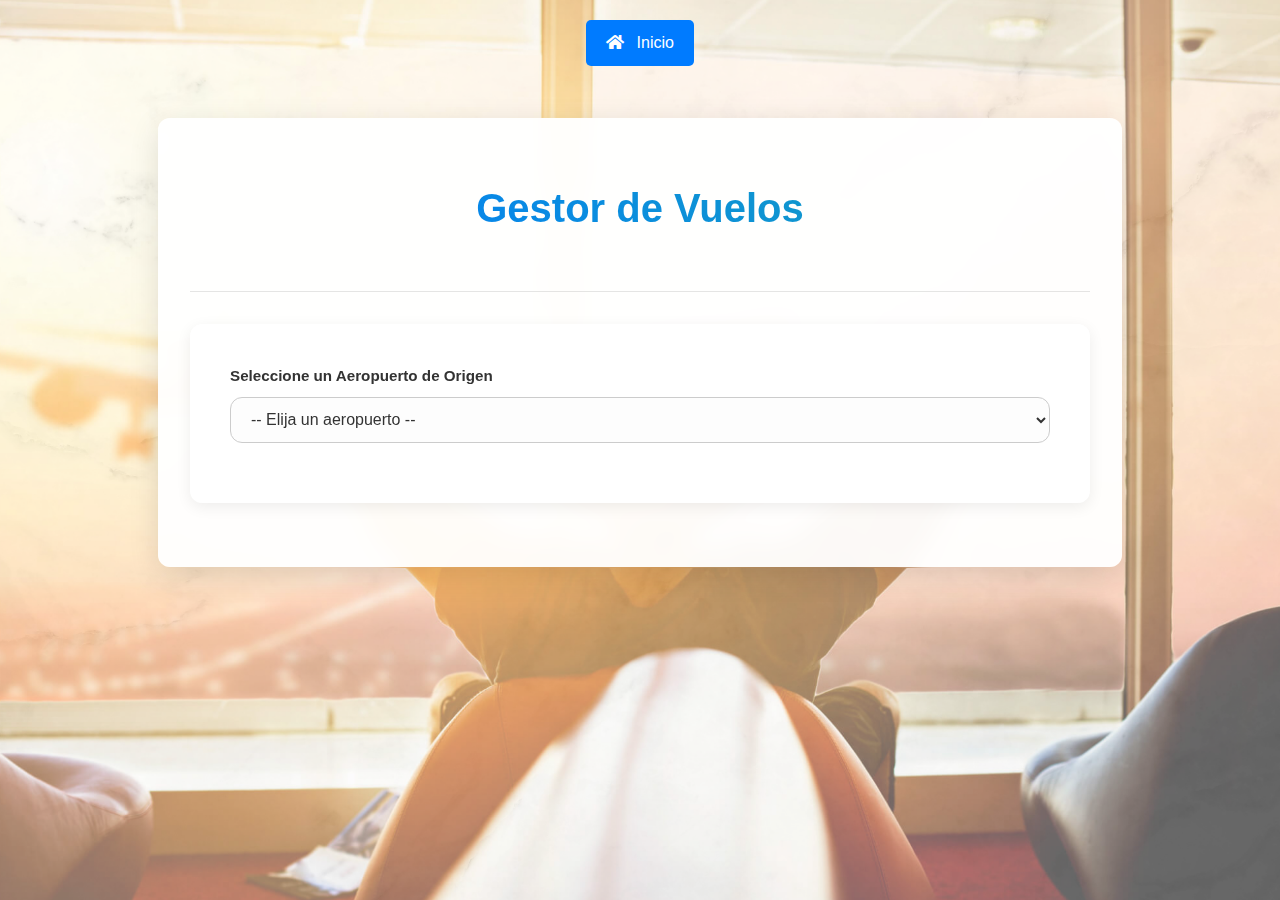
<file: inicio/index.html>
<!DOCTYPE html>
<html lang="es">
<head>
    <meta charset="UTF-8" />
    <meta name="viewport" content="width=device-width, initial-scale=1.0" />
    <title>Sistema de Gestión de Vuelos</title>
    <link rel="icon" href="data:image/svg+xml,%3Csvg xmlns='http://www.w3.org/2000/svg' viewBox='0 0 100 100'%3E%3Ctext y='.9em' font-size='90'%3E✈️%3C/text%3E%3C/svg%3E">
    <link rel="stylesheet" href="https://cdnjs.cloudflare.com/ajax/libs/font-awesome/5.15.4/css/all.min.css">
    <link rel="stylesheet" href="../style.css">
    <style>
        .home-button-container { text-align: center; padding: 20px 0; }
        .home-button {
            padding: 10px 20px; font-size: 16px; background-color: #007bff; color: white;
            border: none; border-radius: 5px; cursor: pointer; text-decoration: none; display: inline-block;
        }
        .home-button:hover { background-color: #0056b3; }
    </style>
</head>
<body>
    <div class="home-button-container">
        <a href="../index.html" class="home-button"><i class="fas fa-home"></i> Inicio</a>
    </div>
    <main class="container">
        <header class="main-header"><h1>Gestor de Vuelos</h1></header>
        <div class="content-card">
            <div class="form-group">
                <label for="airport-select">Seleccione un Aeropuerto de Origen</label>
                <select id="airport-select" aria-label="Seleccionar aeropuerto"></select>
            </div>
        </div>

        <section id="flight-management-section" class="content-card hidden">
            <h2 id="airport-name-title"></h2>

            <!-- FORMULARIO PARA AÑADIR VUELOS -->
            <form id="add-flight-form" novalidate>
                 <h3><i class="fas fa-plus-circle"></i>Añadir Nuevo Vuelo</h3>
                 <div class="form-grid">
                    <div class="form-group">
                        <label for="flight-number">Número de Vuelo</label>
                        <input type="text" id="flight-number" required placeholder="Ej: IB345">
                    </div>
                    <div class="form-group">
                        <label for="company-input">Compañía</label>
                        <input type="text" id="company-input" required placeholder="Ej: Iberia">
                    </div>
                </div>
                <div class="form-group">
                    <label for="destination">Destino</label>
                    <input type="text" id="destination" required placeholder="Ej: Roma">
                </div>
                <div class="form-grid">
                    <div class="form-group"><label for="departure-date">Día de Salida</label><input type="date" id="departure-date" required></div>
                    <div class="form-group"><label for="departure-time">Hora de Salida</label><input type="time" id="departure-time" required></div>
                </div>
                <div class="form-grid">
                    <div class="form-group"><label for="arrival-date">Día de Llegada</label><input type="date" id="arrival-date" required></div>
                    <div class="form-group"><label for="arrival-time">Hora de Llegada</label><input type="time" id="arrival-time" required></div>
                </div>
                <div class="form-actions-container">
                    <button type="submit" class="cta-button" style="grid-column: 1 / -1;"><i class="fas fa-paper-plane"></i>Añadir Vuelo</button>
                </div>
            </form>

            <!-- SECCIÓN DE LA LISTA DE VUELOS -->
            <section id="flight-list-section">
                <h3><i class="fas fa-list-ul"></i>Vuelos Programados</h3>

                <fieldset class="filter-fieldset">
                    <legend>Filtrar Vuelos</legend>
                    <div class="filter-grid">
                        <div class="form-group">
                            <label for="filter-destination">Destino</label>
                            <input type="text" id="filter-destination" placeholder="Cualquier destino">
                        </div>
                        <div class="form-group">
                            <label for="filter-arrival-time">Hora de Llegada (exacta)</label>
                            <input type="time" id="filter-arrival-time">
                        </div>
                        <div class="form-group">
                            <label for="filter-company">Compañía</label>
                            <input type="text" id="filter-company" placeholder="Cualquier compañía">
                        </div>
                    </div>
                </fieldset>

                <div class="list-actions-container">
                    <button type="button" id="filter-flights-btn" class="cta-button"><i class="fas fa-search"></i> Filtrar</button>
                    <button type="button" id="show-flights-btn" class="secondary-button"><i class="fas fa-list-ul"></i>Mostrar Todos</button>
                </div>
                
                <ul id="flight-list"></ul>
                <p id="no-flights-message" class="hidden">No hay vuelos para mostrar.</p>
            </section>
        </section>
    </main>

    <!-- MODAL DE COMPRA -->
    <div id="purchase-modal" class="modal" role="dialog" aria-modal="true" aria-labelledby="modal-title"></div>

    <!-- POPUP INFORMATIVO -->
    <div id="info-popup" class="info-popup">
        <button id="info-popup-close" class="close-button" title="Cerrar">×</button>
        <h3><i class="fas fa-info-circle"></i>Pago en Efectivo</h3>
        <p>Al seleccionar "Efectivo", estás realizando una <strong>reserva</strong>. Deberás completar el pago en el mostrador para asegurar tu billete.</p>
    </div>
    
    <script src="../script.js"></script>
</body>
</html>
</file>
<file: style.css>
/* --- Variables globales para estilos --- */
:root {
    --primary-color: #007bff;
    --primary-color-dark: #0056b3;
    --secondary-color: #6c757d;
    --secondary-color-dark: #5a6268;
    --success-color-buy: #28a745;
    --success-color-buy-dark: #218838;
    --info-color: #17a2b8;
    --danger-color: #dc3545;
    --success-color: #28a745;
    --text-color: #333;
    --text-color-light: #555;
    --background-alpha: rgba(255, 255, 255, 0.95);
    --border-radius: 12px;
    --shadow-light: 0 4px 15px rgba(0, 0, 0, 0.07);
    --shadow-strong: 0 8px 30px rgba(0, 0, 0, 0.12);
    --transition-speed: 0.3s ease-in-out;
}

/* --- Estilos generales --- */
body {
    font-family: 'Segoe UI', -apple-system, BlinkMacSystemFont, Roboto, Helvetica, Arial, sans-serif;
    margin: 0; color: var(--text-color); line-height: 1.6;
    background-image: url('./img/img-fondo.png');
    background-size: cover; background-position: center; background-attachment: fixed;
}
i { margin-right: 8px; }
.container {
    max-width: 900px; margin: 2rem auto; padding: 2rem; background-color: var(--background-alpha);
    backdrop-filter: blur(10px); border-radius: var(--border-radius); box-shadow: var(--shadow-strong);
}
.main-header {
    text-align: center; margin-bottom: 2rem; padding-bottom: 1.5rem;
    border-bottom: 1px solid rgba(0,0,0,0.1);
}
.main-header h1 {
    color: var(--primary-color);
    background: linear-gradient(45deg, var(--primary-color), var(--info-color));
    -webkit-background-clip: text; -webkit-text-fill-color: transparent;
    font-weight: 700; font-size: 2.5rem;
}
.content-card {
    background-color: #fff; padding: 2.5rem; margin-bottom: 2rem; box-shadow: var(--shadow-light);
    border-radius: var(--border-radius); transition: transform var(--transition-speed), box-shadow var(--transition-speed);
}
.content-card h2, .content-card h3 { color: var(--primary-color); }
.content-card h3 { border-bottom: 1px solid #eee; padding-bottom: 0.5rem; margin-bottom: 1.5rem; }

/* --- Visibilidad y Animaciones --- */
.hidden { display: none !important; }
.fade-in { animation: fadeIn 0.5s ease-in-out forwards; }
@keyframes fadeIn { from { opacity: 0; transform: translateY(10px); } to { opacity: 1; transform: translateY(0); } }
#flight-list li.new-item { animation: newItemAnimation 0.5s ease forwards; }
@keyframes newItemAnimation { from { opacity: 0; transform: scale(0.95) translateX(-20px); } to { opacity: 1; transform: scale(1) translateX(0); } }

/* --- Formularios --- */
.form-group { margin-bottom: 1.25rem; }
label { display: block; margin-bottom: 0.5rem; font-weight: 600; font-size: 0.95rem; }
input[type="text"], input[type="email"], input[type="date"], input[type="time"], input[type="search"], select {
    width: 100%; padding: 0.8rem 1rem; border: 1px solid #ccc; border-radius: var(--border-radius); font-size: 1rem;
    box-sizing: border-box; background-color: #fdfdfd; color: var(--text-color); transition: all var(--transition-speed);
}
input:focus, select:focus {
    outline: none; border-color: var(--primary-color); box-shadow: 0 0 0 3px rgba(0, 123, 255, 0.25);
}
.form-grid { display: grid; grid-template-columns: 1fr 1fr; gap: 1.5rem; }
.form-group .error-message { color: var(--danger-color); font-size: 0.85rem; display: none; margin-top: 0.25rem; }
.form-group.invalid input, .form-group.invalid select { border-color: var(--danger-color); }
.form-group.invalid .error-message { display: block; }
.form-group.valid input, .form-group.valid select { border-color: var(--success-color); }

/* --- Contenedores de Acciones --- */
.form-actions-container {
    display: grid;
    grid-template-columns: 1fr; 
    gap: 1rem;
    margin-top: 1.5rem;
}

.list-actions-container {
    display: grid;
    grid-template-columns: 1fr 1fr;
    gap: 1rem;
    margin-bottom: 1.5rem;
}

/* --- Botones --- */
.cta-button {
    background-color: var(--primary-color); color: #ffffff; border: none; padding: 0.9rem 1.5rem; border-radius: var(--border-radius);
    font-size: 1.1rem; font-weight: bold; cursor: pointer; transition: all var(--transition-speed); display: inline-block; width: 100%;
}
.cta-button:hover { background-color: var(--primary-color-dark); transform: translateY(-2px); box-shadow: var(--shadow-light); }
.secondary-button {
    background-color: var(--secondary-color); color: #ffffff; border: none; padding: 0.9rem 1.5rem;
    border-radius: var(--border-radius); font-size: 1.1rem; font-weight: bold; cursor: pointer;
    transition: all var(--transition-speed); width: 100%;
}
.secondary-button:hover { background-color: var(--secondary-color-dark); transform: translateY(-2px); box-shadow: var(--shadow-light); }
.buy-button {
    background: var(--success-color-buy); color: #ffffff; border: none; padding: 0.7rem 1.2rem;
    border-radius: var(--border-radius); font-size: 0.95rem; font-weight: 600; cursor: pointer; transition: all var(--transition-speed);
}
.buy-button:hover { background-color: var(--success-color-buy-dark); transform: scale(1.05); }

/* --- Lista de Vuelos y Filtros --- */
#flight-list-section {
    margin-top: 3rem;
    padding-top: 2rem;
    border-top: 1px solid #eee;
}
.filter-fieldset {
    border: 1px solid #ddd;
    border-radius: var(--border-radius);
    padding: 1.5rem;
    margin-bottom: 1rem;
    background-color: #f9f9f9;
}
.filter-fieldset legend {
    font-weight: 600;
    padding: 0 0.5rem;
    color: var(--text-color-light);
    font-size: 1.1rem;
}
.filter-grid {
    display: grid;
    grid-template-columns: repeat(auto-fit, minmax(200px, 1fr)); 
    gap: 1.5rem;
}

#flight-list { list-style-type: none; padding: 0; margin-top: 1.5rem; display: grid; gap: 1rem; }
.flight-card {
    background-color: #fff; padding: 1.5rem; border-radius: var(--border-radius);
    border: 1px solid #e9e9e9; box-shadow: var(--shadow-light);
    display: grid; grid-template-columns: 1fr auto; align-items: center; gap: 1rem;
}
.flight-main-info h4 { margin: 0 0 0.5rem 0; font-size: 1.2rem; color: var(--primary-color-dark); }
.flight-route { font-size: 1.5rem; font-weight: 600; margin-bottom: 1rem; display: flex; align-items: center; }
.flight-route .fa-plane { color: var(--primary-color); margin: 0 1rem; }
.flight-details-grid { display: grid; grid-template-columns: repeat(auto-fit, minmax(150px, 1fr)); gap: 1rem; color: var(--text-color-light); }
.detail-item { display: flex; align-items: center; }
.detail-item i { color: var(--info-color); font-size: 1.2rem; }

/* --- Modal y Pop-ups --- */
.modal {
    position: fixed; top: 0; left: 0; width: 100%; height: 100%; background-color: rgba(0, 0, 0, 0.6);
    backdrop-filter: blur(5px); display: flex; justify-content: center; align-items: center; z-index: 1000;
    opacity: 0; pointer-events: none; transition: opacity var(--transition-speed);
}
.modal.visible { opacity: 1; pointer-events: auto; }
.modal-content {
    background: #fff; padding: 2.5rem; width: 90%; max-width: 500px; box-shadow: var(--shadow-strong);
    border-radius: var(--border-radius); position: relative; transform: scale(0.95); transition: transform var(--transition-speed);
    max-height: 90vh; overflow-y: auto; 
}
.modal.visible .modal-content { transform: scale(1); }
.close-button {
    position: absolute; top: 15px; right: 15px;
    background: transparent; border: none; font-size: 2.5rem;
    line-height: 1; font-weight: bold; color: #333;
    cursor: pointer; transition: all 0.2s ease; z-index: 10;
}
.close-button:hover { color: var(--danger-color); transform: scale(1.1); }
.popup-icon { font-size: 4rem; margin-bottom: 1rem; display: block; }
.info-popup {
    position: fixed; top: 50%; left: 50%; transform: translate(-50%, -50%) scale(0.9);
    background-color: #fff; padding: 2rem; border-radius: var(--border-radius);
    box-shadow: var(--shadow-strong); z-index: 1001;
    width: 90%; max-width: 400px; text-align: center;
    opacity: 0; pointer-events: none; transition: all var(--transition-speed);
}
.info-popup.visible { opacity: 1; pointer-events: auto; transform: translate(-50%, -50%) scale(1); }
.info-popup h3 { color: var(--info-color); margin-top: 0; }

/* --- Media Queries --- */
@media (max-width: 600px) {
    .container { margin: 1rem; padding: 1.5rem; }
    .form-grid { grid-template-columns: 1fr; }
    .flight-card { grid-template-columns: 1fr; }
    .list-actions-container { grid-template-columns: 1fr; }
}
</file>
